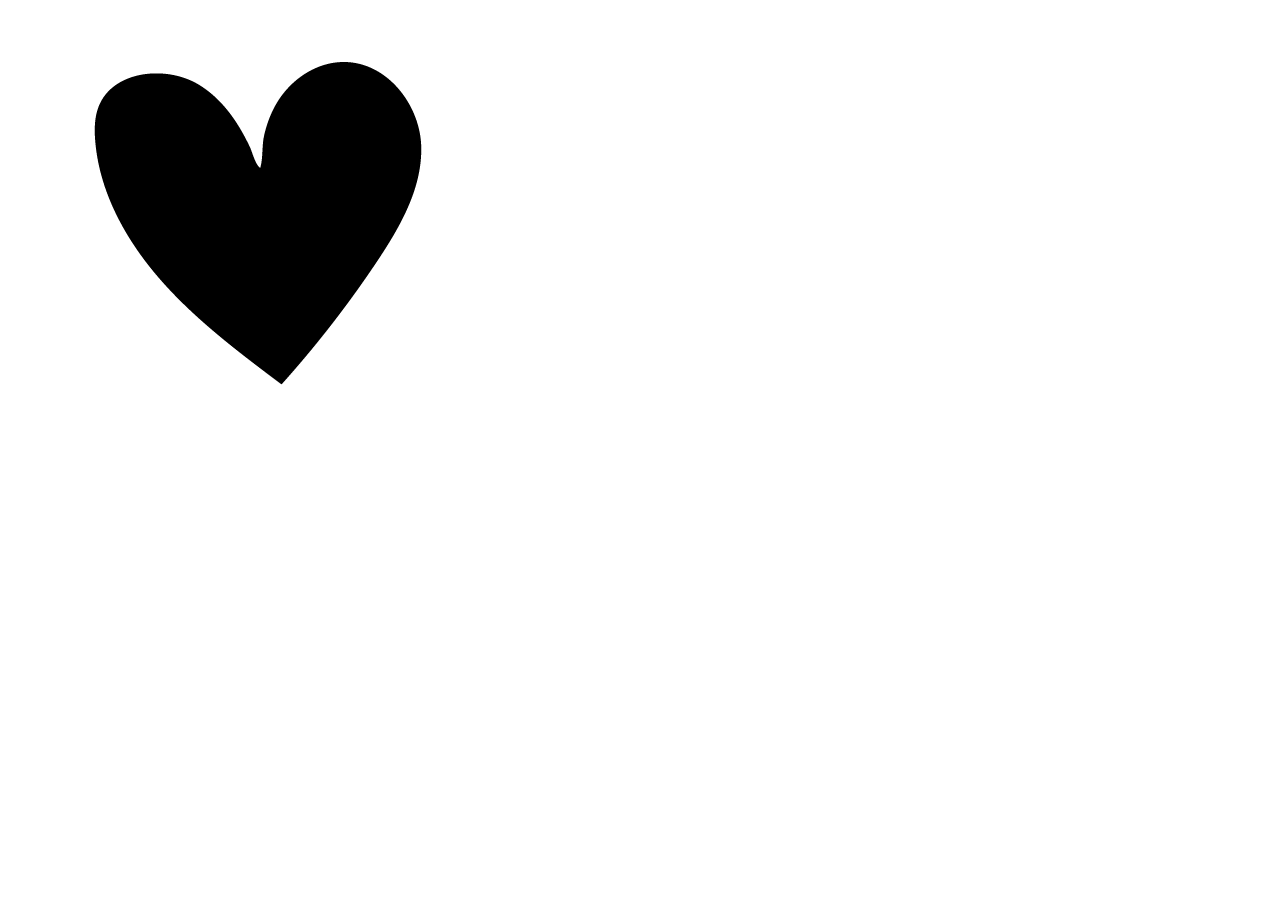
<file: Animation workshop 2/index.html>
<!doctype html>
<html>
  <head>
      <meta charset="UTF-8">
      <title>sprite animation</title>
    <link href="style.css" rel="stylesheet"
    type="text/css">
  </head>
<body>

<div class="sprite"></div>
  </body>
</html>
</file>
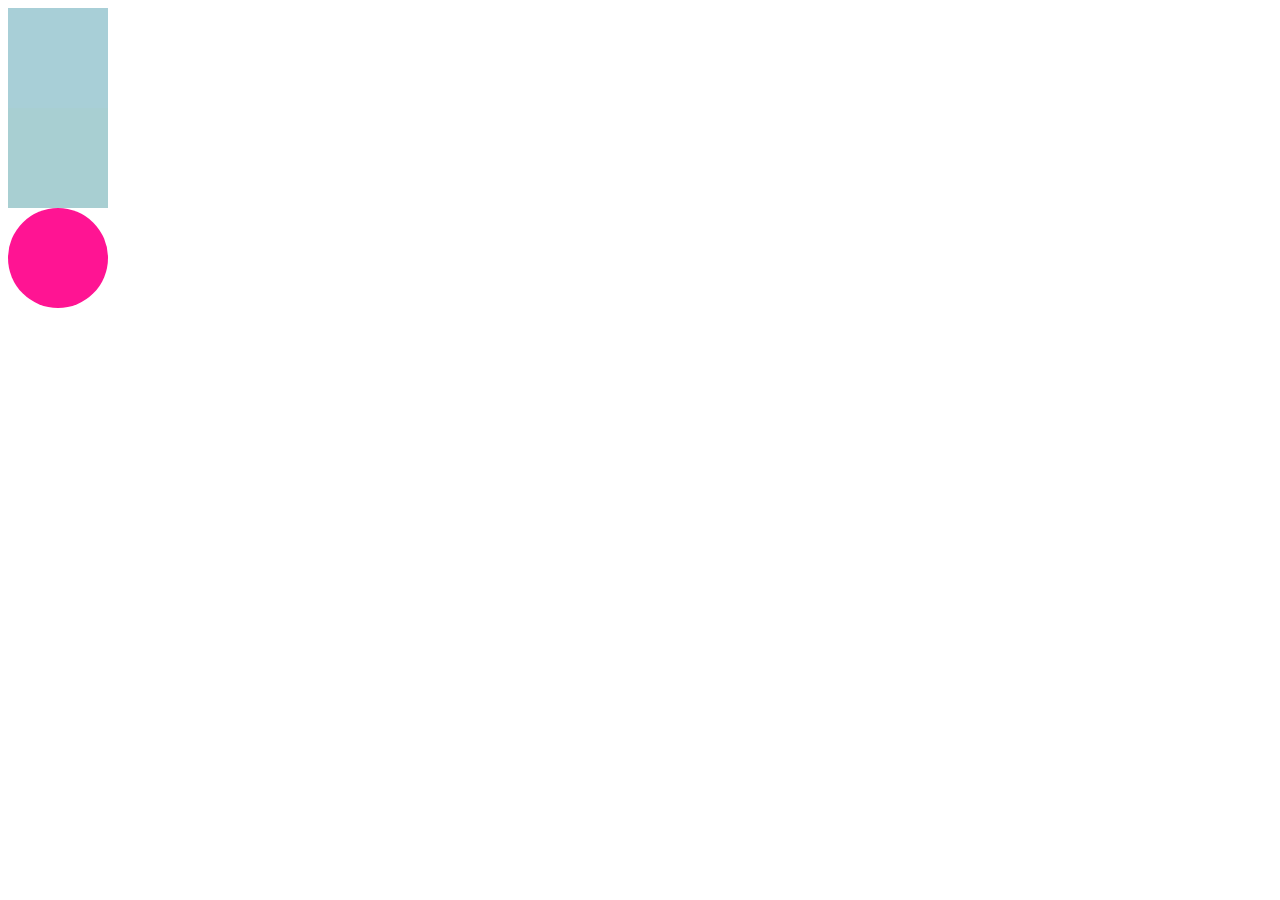
<file: 2 blå kasser og cirkel opgave/animationdenrigtige.html>
<!DOCTYPE html>
<html lang="en" dir="ltr">
<head>
<meta charset="utf-8">
<title>animation</title>
<link rel="stylesheet" href="animationdenrigtige.css"  type="text/css">
</head>
  <body>
      <div>
      </div>

      <div class="div">
      </div>

      <div class="circle">
    </div>

  </body>
</html>
</file>
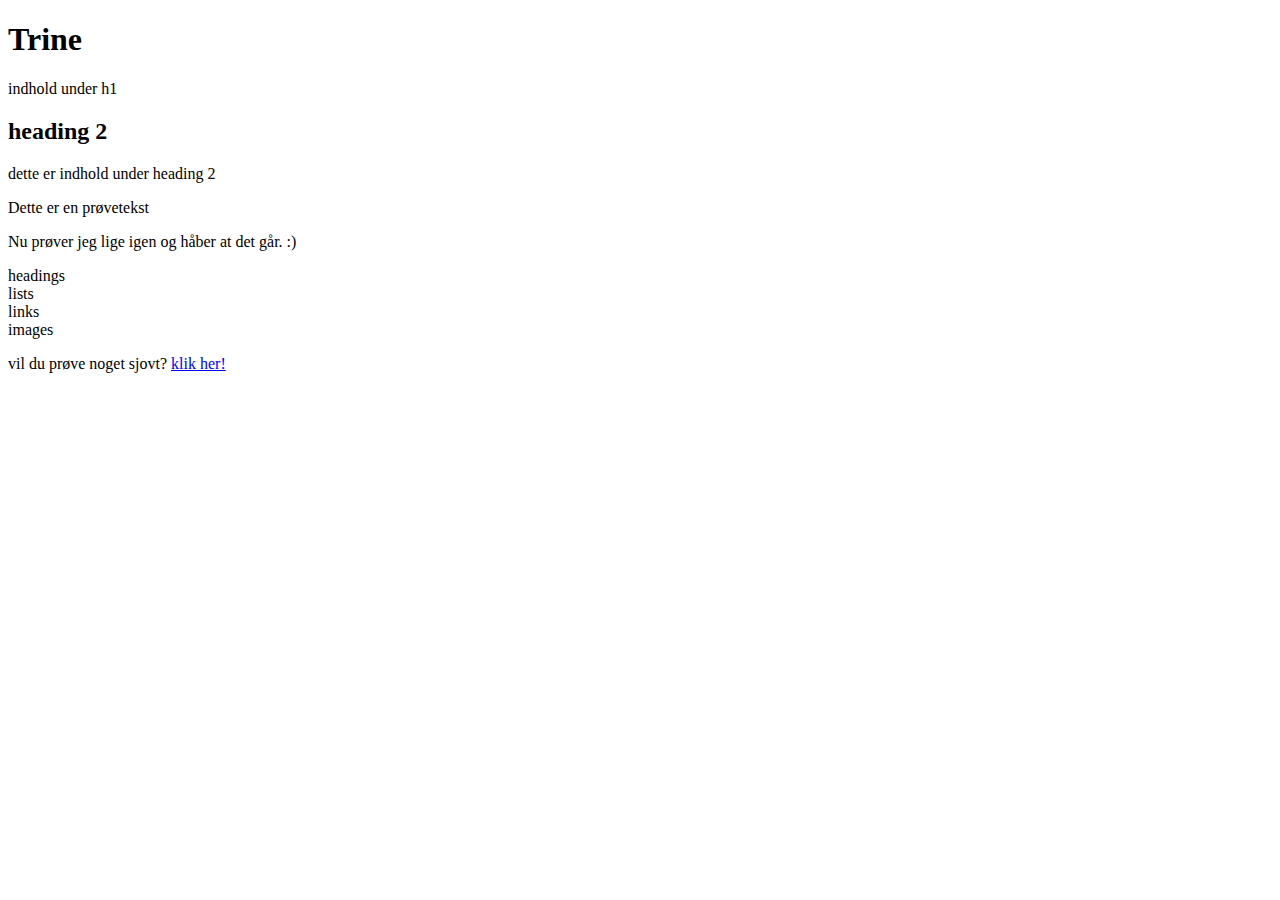
<file: Øvelse/html workshop bog.html>
<!doctype html>
<html lang="en">
<head>
<meta charset="utf-8">
<title>
  Trines side
</title>
</head>
<body>
  <h1>Trine</h1>
    <p> indhold under h1 </p>
  <h2> heading 2 </h2>
    <p> dette er indhold under heading 2 </p>
    <p> Dette er en prøvetekst </p>
    <p>  Nu prøver jeg lige igen og håber at det går. :) </p>

      <u1>
        <li>headings</li>
        <li>lists</li>
        <li>links</li>
        <li>images</li>
      </u1>

    <p> vil du prøve noget sjovt? <a href="http://erdetfredag.dk/"> klik her! </a> </p>
</body>
</html>
</file>
<file: Animation workshop 2/style.css>
.sprite {
		width: 500px;
		height: 500px;
		background: url('hjerter.png') 0 0 no-repeat;
		animation: play 1s steps(13) infinite;
}
@keyframes play {
	0%{background-position:0px;}
   100% { background-position: -6500px; }
}
</file>
<file: 2 blå kasser og cirkel opgave/animationdenrigtige.css>
@charset "UTF-8";


div{
  width: 100px;
  height: 100px;
  background: #a8cfd7;

  animation-name: movebox;
  animation-duration: 2s;
  animation-iteration-count: infinite;



}


@keyframes movebox{
    0%{
      transform: translateX(0px) translateY(0px);

    }
    25%{
      transform: translateX(300px) translateY(0px);
    }
    50%{
      transform: translateX(300px) translateY(300px);
    }
    75%{
      transform: translateX(0px) translateY(300px);
    }
    100%{
      transform: translateX(0px) translateY(0px);
    }
}

.div{
  width: 100px;
  height: 100px;
  background: #a8cfd2;

  animation-name: movebox2;
  animation-duration: 2s;
  animation-iteration-count: infinite;


}

@keyframes movebox2{
    0%{
      transform: translateX(0px) translateY(0px);
    }
    25%{
      transform: translateX(0px) translateY(300px);
    }
    50%{
      transform: translateX(300px) translateY(300px);
    }
    75%{
      transform: translateX(300px) translateY(0px);
    }
    100%{
      transform: translateX(0px) translateY(0px);
    }
}

.circle{
  width: 100px;
  height: 100px;
  background: deeppink;

  border-radius: 50%;


  animation-name: circle;
  animation-duration: 3s;
  animation-iteration-count: 2s;

}



@keyframes circle{

  0%{
    transform: translateX(0px) translateY(0px);
  }
  25%{
    transform: translateX(0px) translateY(300px);
  }
  50%{
    transform: translateX(1100px) translateY(300px);
  }
  75%{
    transform: translateX(0px) translateY(0px);
  }
  100%{
    transform: translateX(0px) translateY(0px);
    }
  }
</file>
